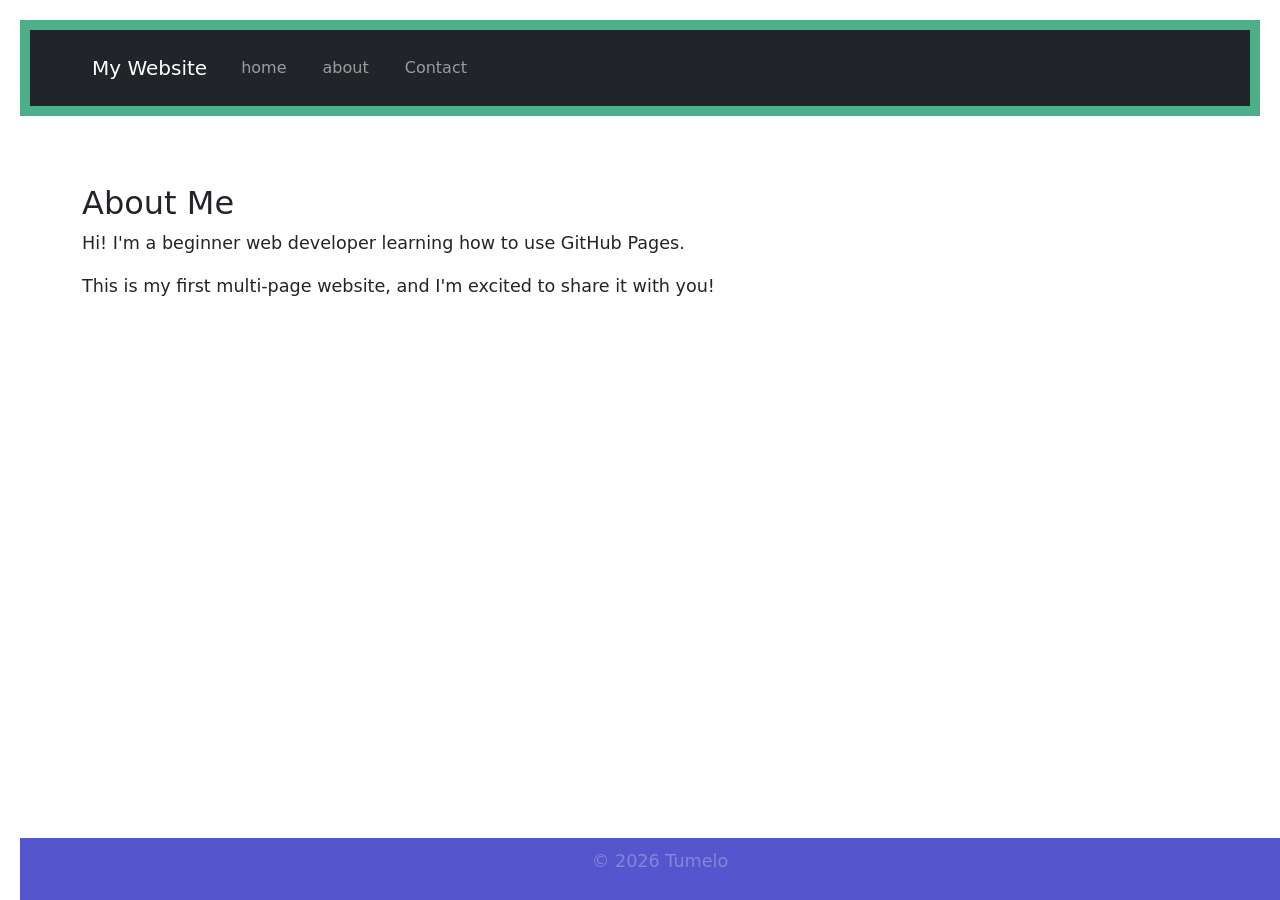
<file: about.html>
<!DOCTYPE html>

<html lang="en">

<head>

    <meta charset="UTF-8">

    <meta name="viewport" content="width=device-width, initial-scale=1.0">

    <title>About us</title>
    <link rel="stylesheet" href="styles.css">
    <!-- Bootstrap CSS --> 

<link href="https://cdn.jsdelivr.net/npm/bootstrap@5.3.0/dist/css/bootstrap.min.css" rel="stylesheet"> 

</head>

<body>

    <header>

        <nav class="navbar navbar-expand-lg navbar-dark bg-dark"> 

        <div class="container"> 

            <a class="navbar-brand" href="index.html">My Website</a> 

            <button class="navbar-toggler" type="button" data-bs-toggle="collapse" data-bs-target="#navbarNav"> 

                <span class="navbar-toggler-icon"></span> 

            </button> 

            <div class="collapse navbar-collapse" id="navbarNav"> 

                <ul class="navbar-nav"> 

                    <li class="nav-item"> 

                        <a class="nav-link" href="index.">home</a> 

                    </li> 

                    <li class="nav-item"> 

                        <a class="nav-link" href="about.html">about</a> 

                    </li> 

                    <li class="nav-item"> 

                        <a class="nav-link" href="contact.html">Contact</a> 

                    </li> 

                </ul> 

            </div> 

        </div> 

    </nav> 

    </header>


   <main class="container my-5"> 

    <h2>About Me</h2> 

    <p>Hi! I'm a beginner web developer learning how to use GitHub Pages.</p> 

    <p>This is my first multi-page website, and I'm excited to share it with you!</p> 

</main> 


    <footer>

        <p>&copy; 2026 Tumelo </p>

    </footer>
    <!-- Bootstrap JS and dependencies --> 

<script src="https://cdn.jsdelivr.net/npm/@popperjs/core@2.11.6/dist/umd/popper.min.js"></script> 

<script src="https://cdn.jsdelivr.net/npm/bootstrap@5.3.0/dist/js/bootstrap.min.js"></script> 

</body>

</html>
</file>
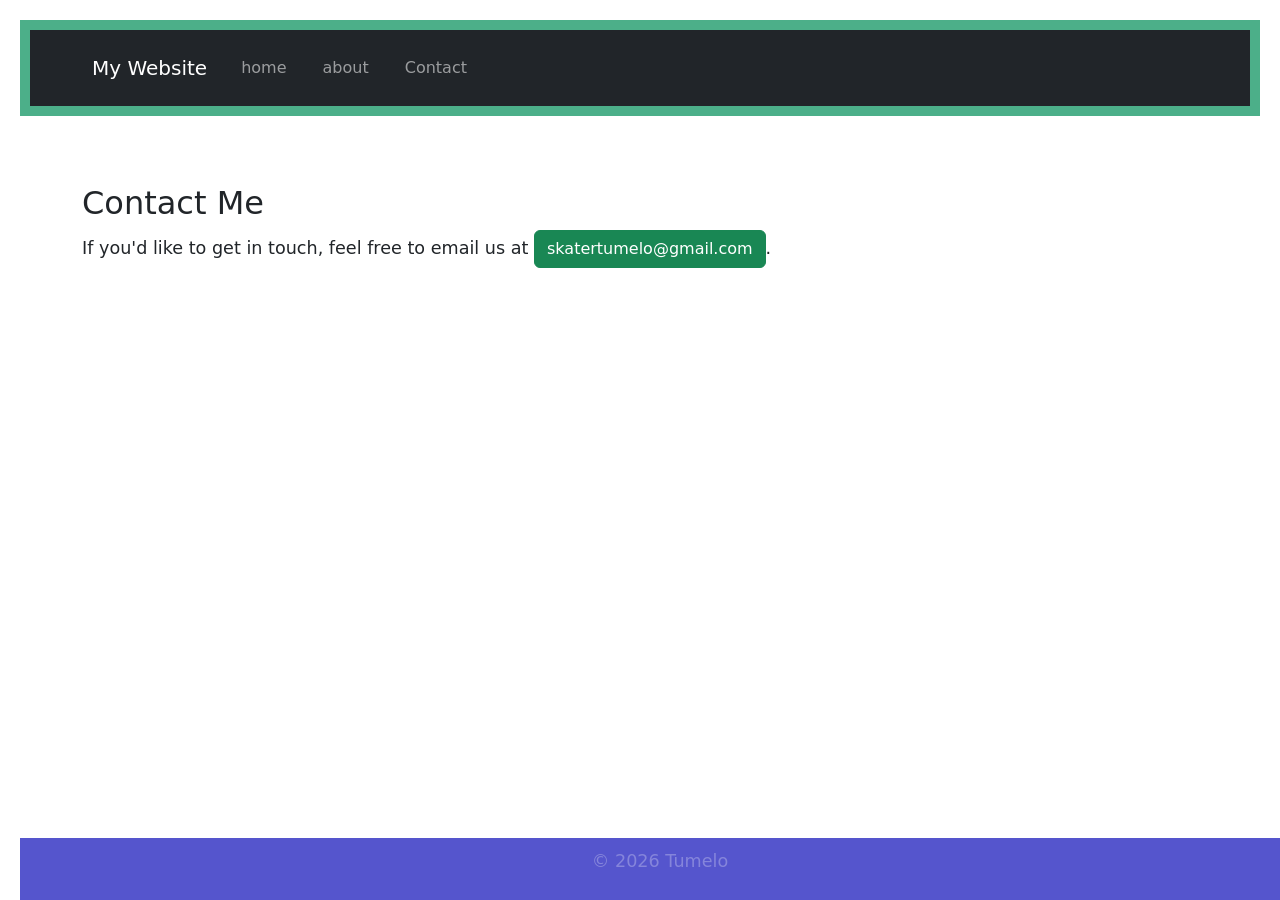
<file: contact.html>
<!DOCTYPE html>

<html lang="en">

<head>

    <meta charset="UTF-8">

    <meta name="viewport" content="width=device-width, initial-scale=1.0">

    <title>Contact Me</title>
    <link rel="stylesheet" href="styles.css">
    <!-- Bootstrap CSS --> 

<link href="https://cdn.jsdelivr.net/npm/bootstrap@5.3.0/dist/css/bootstrap.min.css" rel="stylesheet"> 

</head>

<body>

    <header>

        <nav class="navbar navbar-expand-lg navbar-dark bg-dark"> 

        <div class="container"> 

            <a class="navbar-brand" href="index.html">My Website</a> 

            <button class="navbar-toggler" type="button" data-bs-toggle="collapse" data-bs-target="#navbarNav"> 

                <span class="navbar-toggler-icon"></span> 

            </button> 

            <div class="collapse navbar-collapse" id="navbarNav"> 

                <ul class="navbar-nav"> 

                    <li class="nav-item"> 

                        <a class="nav-link" href="index.html">home</a> 

                    </li> 

                    <li class="nav-item"> 

                        <a class="nav-link" href="about.html">about</a> 

                    </li> 

                    <li class="nav-item"> 

                        <a class="nav-link" href="contact.html">Contact</a> 

                    </li> 

                </ul> 

            </div> 

        </div> 

    </nav> 

    </header>


  <main class="container my-5"> 

    <h2>Contact Me</h2> 

    <p>If you'd like to get in touch, feel free to email us at  <a href="=skatertumelo@gmail.com" class="btn btn-success">skatertumelo@gmail.com</a>.</p> 

</main> 

    <footer>

        <p>&copy; 2026 Tumelo</p>

    </footer>
    <!-- Bootstrap JS and dependencies --> 

<script src="https://cdn.jsdelivr.net/npm/@popperjs/core@2.11.6/dist/umd/popper.min.js"></script> 

<script src="https://cdn.jsdelivr.net/npm/bootstrap@5.3.0/dist/js/bootstrap.min.js"></script> 

</body>

</html>
</file>
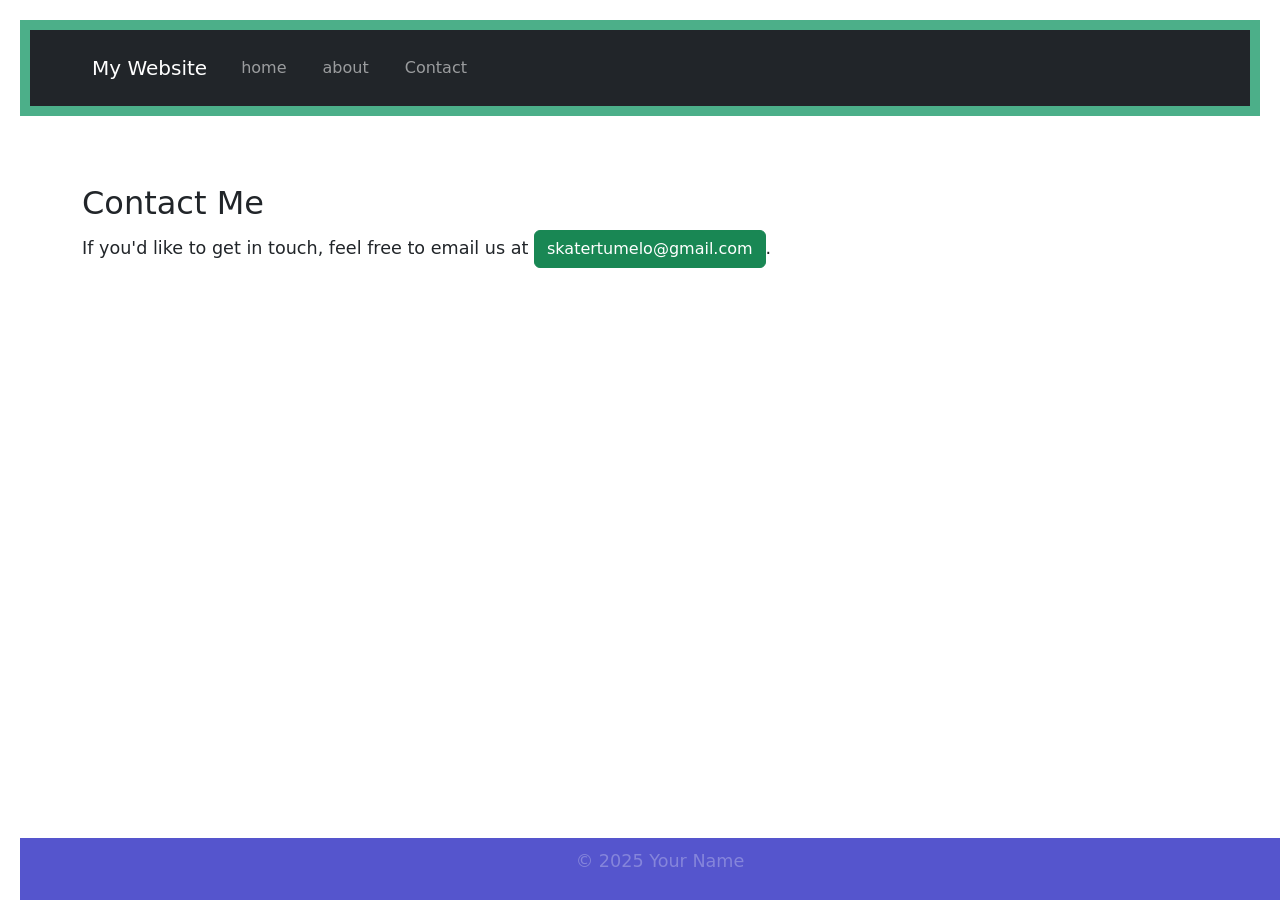
<file: Contact.html>
<!DOCTYPE html>

<html lang="en">

<head>

    <meta charset="UTF-8">

    <meta name="viewport" content="width=device-width, initial-scale=1.0">

    <title>Contact Me</title>
    <link rel="stylesheet" href="styles.css">
    <!-- Bootstrap CSS --> 

<link href="https://cdn.jsdelivr.net/npm/bootstrap@5.3.0/dist/css/bootstrap.min.css" rel="stylesheet"> 

</head>

<body>

    <header>

        <nav class="navbar navbar-expand-lg navbar-dark bg-dark"> 

        <div class="container"> 

            <a class="navbar-brand" href="index.html">My Website</a> 

            <button class="navbar-toggler" type="button" data-bs-toggle="collapse" data-bs-target="#navbarNav"> 

                <span class="navbar-toggler-icon"></span> 

            </button> 

            <div class="collapse navbar-collapse" id="navbarNav"> 

                <ul class="navbar-nav"> 

                    <li class="nav-item"> 

                        <a class="nav-link" href="index.html">home</a> 

                    </li> 

                    <li class="nav-item"> 

                        <a class="nav-link" href="about.html">about</a> 

                    </li> 

                    <li class="nav-item"> 

                        <a class="nav-link" href="contact.html">Contact</a> 

                    </li> 

                </ul> 

            </div> 

        </div> 

    </nav> 

    </header>


  <main class="container my-5"> 

    <h2>Contact Me</h2> 

    <p>If you'd like to get in touch, feel free to email us at  <a href="=skatertumelo@gmail.com" class="btn btn-success">skatertumelo@gmail.com</a>.</p> 

</main> 

    <footer>

        <p>&copy; 2025 Your Name</p>

    </footer>
    <!-- Bootstrap JS and dependencies --> 

<script src="https://cdn.jsdelivr.net/npm/@popperjs/core@2.11.6/dist/umd/popper.min.js"></script> 

<script src="https://cdn.jsdelivr.net/npm/bootstrap@5.3.0/dist/js/bootstrap.min.js"></script> 

</body>

</html>
</file>
<file: styles.css>
body {

font-family: Times New Roman, sans-serif;

color: #333;

background-color: #f7f7f7;

margin: 10px;

padding: 20px;

line-height: 1.1;

}


header {

background-color: #4caf89;

color: rgb(0, 255, 247);

padding: 10px;

text-align: center;

}


header h1 {

margin: 10px;

}


nav a {

color: blueviolet;

text-decoration: seagreen;

margin: 10px;

}


nav a:hover {

text-decoration: underline;

}


main {

padding: 20px;

max-width: 800px;

margin: 0 auto;

}


main img {

max-width: 100%;

height: auto;

display: block;

margin: 20px 0;

}


footer {

background-color: #5555cd;

color: rgba(255, 255, 255, 0.281);

text-align: center;

padding: 10px;

position: fixed;

bottom: 0;

width: 100%;

}


p {

font-size: 1.1em;

}


a {

color: #af6a4c;

text-decoration: sans serif;

}


a:hover {

text-decoration: underline;

}


img {

border: 30px solid #594caf;

border-radius: 20px;

}

main a[href^="mailto:"] {

color: #ff5722;

font-weight: bold;

}
</file>
